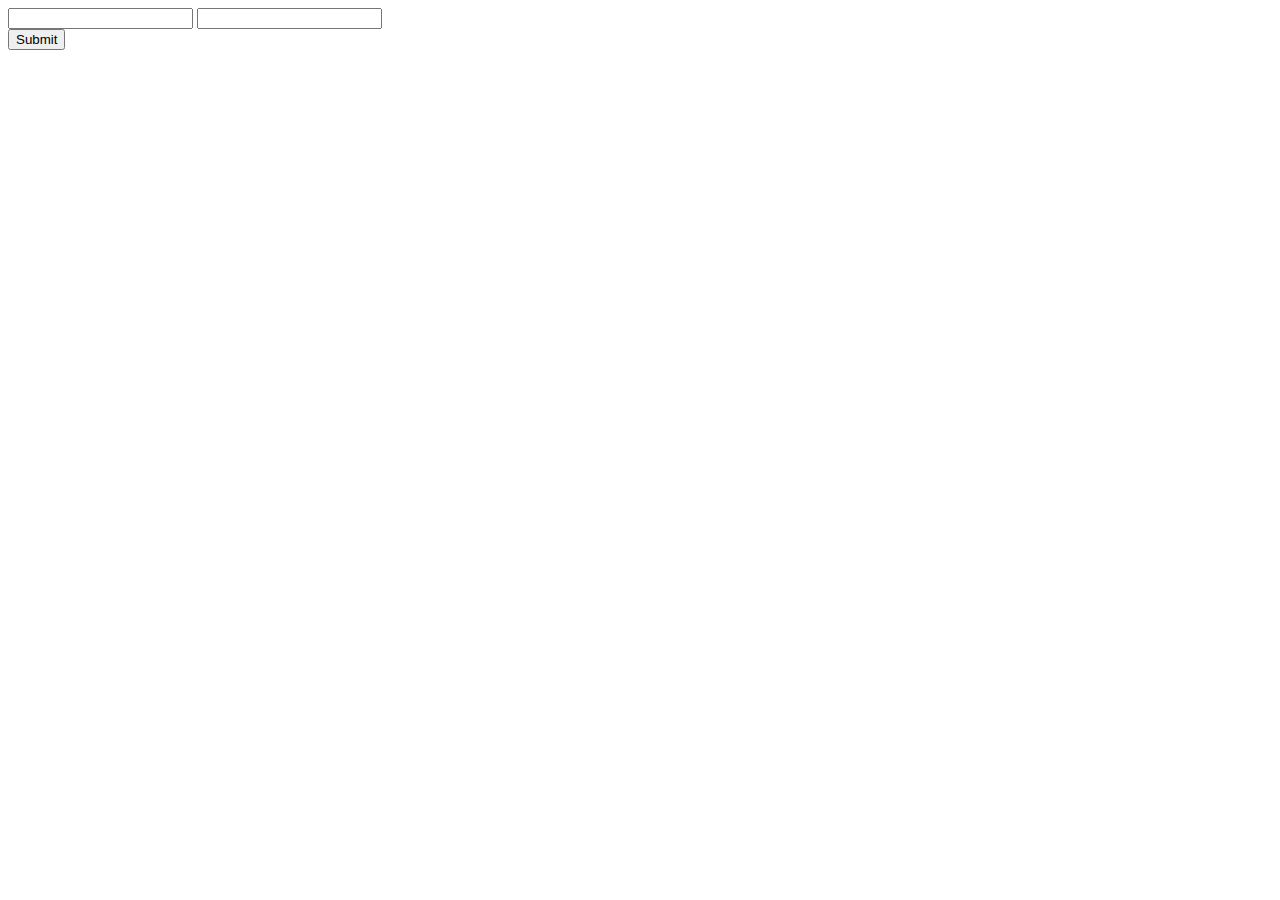
<file: index.html>
<!DOCTYPE html>
<html lang="en">
<head>
    <meta charset="UTF-8">
    <meta http-equiv="X-UA-Compatible" content="IE=edge">
    <meta name="viewport" content="width=device-width, initial-scale=1.0">
    <title>Document</title>
</head>
<body>
   <form>
       <input type="text"/>
       <input type="password"/>
   </form> 
   <button>Submit</button>
</body>
</html>
</file>
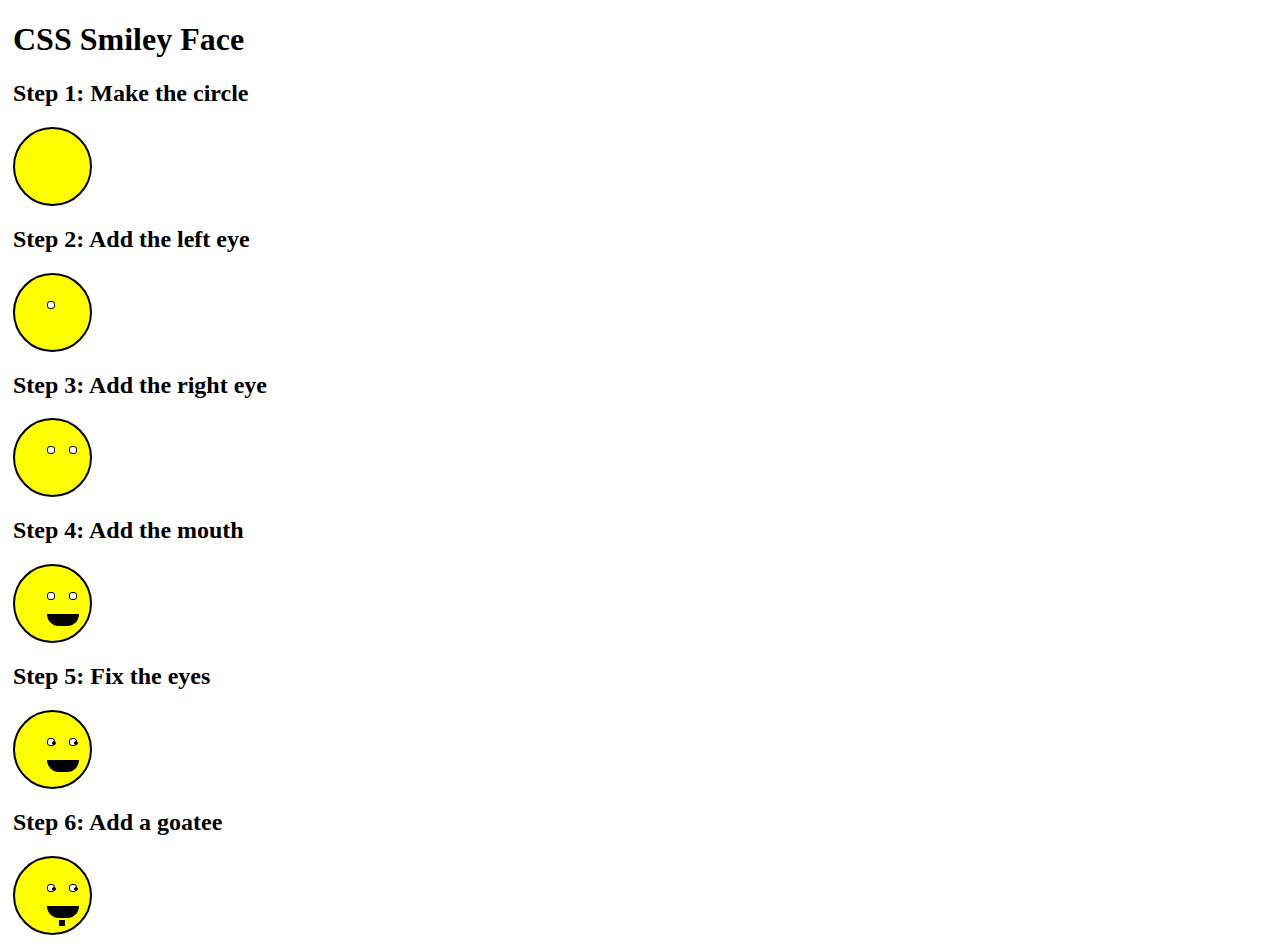
<file: SmileyFace/css_smiley.html>
<!DOCTYPE html>
<html lang="en">
<head>
    <meta charset="UTF-8">
    <meta http-equiv="X-UA-Compatible" content="IE=edge">
    <meta name="viewport" content="width=device-width, initial-scale=1.0">
    <link rel="stylesheet" href="css_smiley.css">
    <title>Smiley Face</title>
</head>
<body>
    <div class="wrapper">
        
        <h1>CSS Smiley Face</h1>

        <h2>Step 1: Make the circle</h2>
        <div class="face"></div>

        <h2>Step 2: Add the left eye</h2>
        <div class="face">
            <div class="eye left"></div>
        </div>

        <h2>Step 3: Add the right eye</h2>
        <div class="face">
            <div class="eye left"></div>
            <div class="eye right"></div>
        </div>

        <h2>Step 4: Add the mouth</h2>
        <div class="face">
            <div class="eye left"></div>
            <div class="eye right"></div>
            <div class="mouth"></div>
        </div>

        <h2>Step 5: Fix the eyes</h2>
        <div class="face">
            <div class="eye left">
                <div class="pupil"></div>
            </div>
            <div class="eye right">
                <div class="pupil"></div>
            </div>
            <div class="mouth"></div>
        </div>

        <h2>Step 6: Add a goatee</h2>
        <div class="face">
            <div class="eye left">
                <div class="pupil"></div>
            </div>
            <div class="eye right">
                <div class="pupil"></div>
            </div>
            <div class="mouth"></div>
            <div class="goatee"></div>
        </div>
        
    </div>
</body>
</html>
</file>
<file: SmileyFace/css_smiley.css>
.wrapper {
    margin: 5px;
}

.face {
    width: 75px;
    height: 75px;
    border: solid 2px black;
    background-color: yellow;
    border-radius: 50px;
}

.eye {
    width: 6px;
    height: 6px;
    border: solid 1px black;
    border-radius: 3px;
    z-index: 1;
    position: relative;
    background-color: white;
}

.left {
    left: 32px;
    top: 26px;
}

.right {
    left: 54px;
    top: 18px
}

.mouth {
    width: 30px;
    height: 10px;
    border: solid 1px black;
    border-radius: 0 0 45px 45px;
    margin: 16px;
    position: relative;
    top: 1em;
    left: 1em;
    background-color: black;
}

.pupil {
    width: 2px;
    height: 2px;
    border: solid 1px black;
    border-radius: 2px;
    position: relative;
    top: 2px;
    left: 4px;
    background-color: black;
}

.goatee {
    width: 4px;
    height: 4px;
    border: solid 1px black;
    border-radius: 3px 15px 11px -19px;
    position: relative;
    top: 0.15em;
    left: 2.75em;
    background-color: black;
}
</file>
